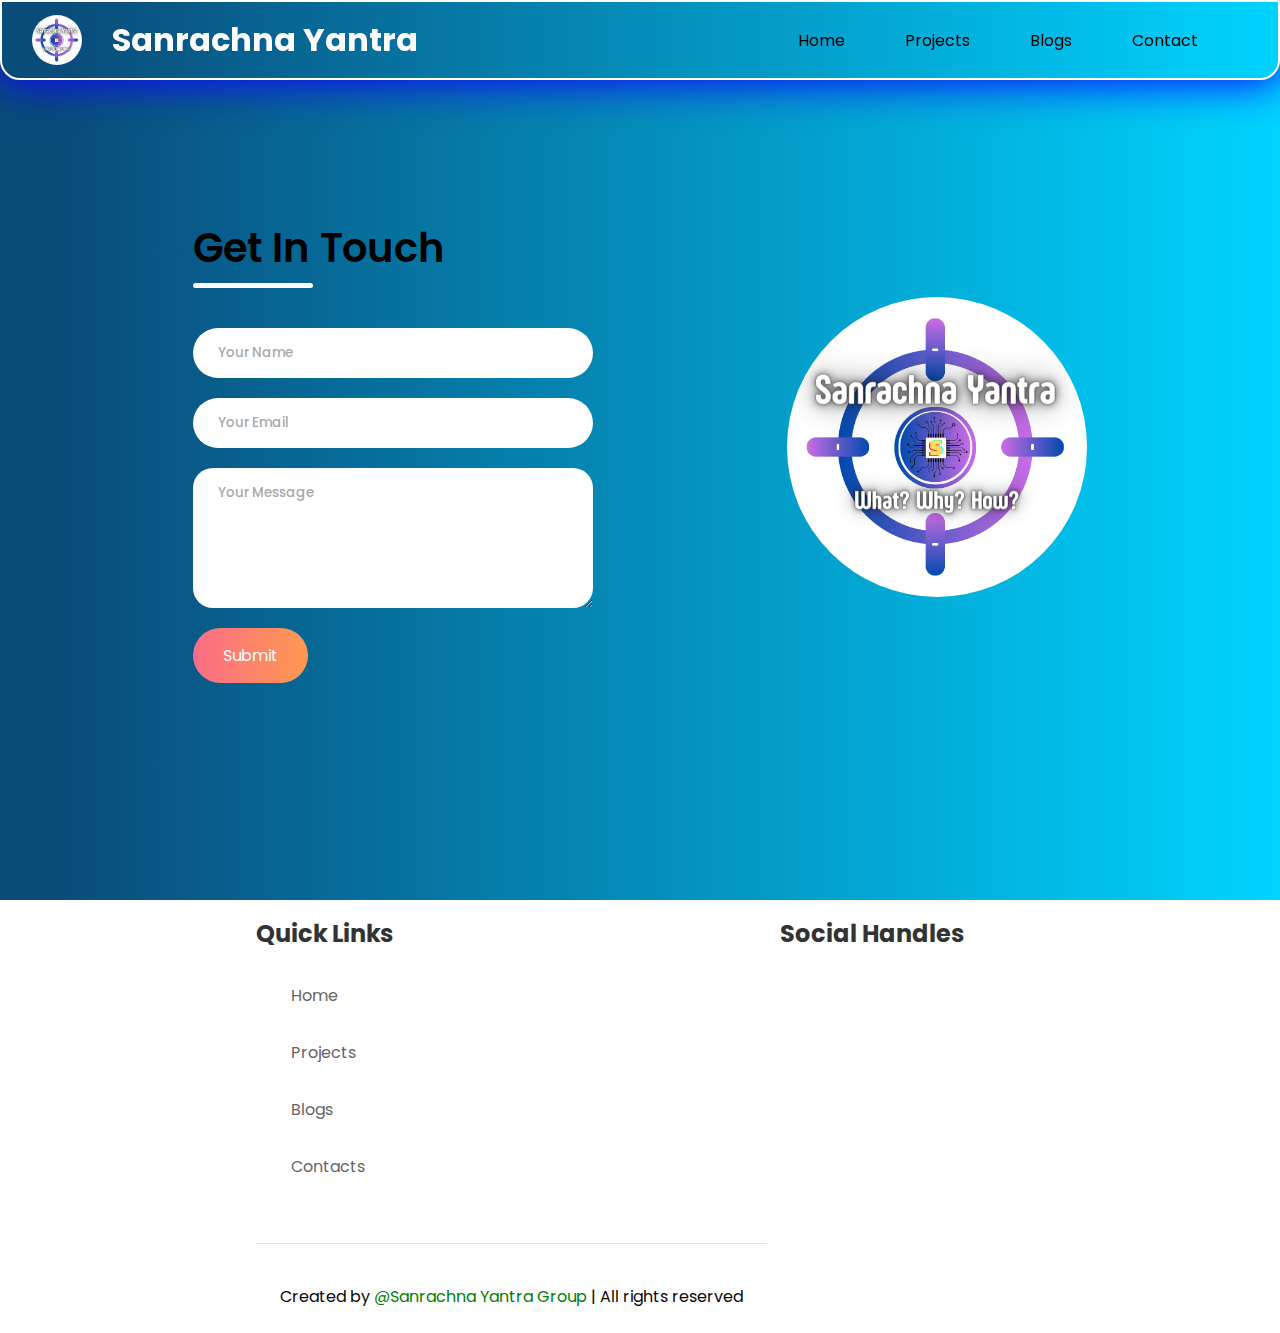
<file: contact.html>
<!DOCTYPE html>
<html lang="en">

<head>
    <meta charset="UTF-8">
    <meta name="viewport" content="width=device-width, initial-scale=1.0">
    <title>Contact Us</title>
    <link rel="stylesheet" href="contact.css">
    <link rel="stylesheet" href="styles.css">
</head>

<body>

    <!-- Navigation Section -->
    <nav>
        <ul class="sidebar">
            <li onclick=hideSidebar()><a href="#"><svg xmlns="http://www.w3.org/2000/svg" height="26"
                        viewBox="0 -960 960 960" width="26">
                        <path
                            d="m256-200-56-56 224-224-224-224 56-56 224 224 224-224 56 56-224 224 224 224-56 56-224-224-224 224Z" />
                    </svg></a></li>
            <li><a href="#home">Home</a></li>
            <li><a href="#projects">Projects</a></li>
            <li><a href="#blogs">Blogs</a></li>
            <li><a href="#">Contact</a></li>
        </ul>
        <ul>



            <!-- this will also serve as about button  -->
            <li class="logo" id="logo">
                <a href="#">
                    <img src="Sanrachna Yantra.png" alt="">
                </a>
                <h1>Sanrachna Yantra</h1>
            </li>
            <!--
            <div class="tooltip">click to know more about us</div>-->
            <!-- ----------------------------------------------------------------------------------------------------------------------------------- -->

            <li class="hideOnmobile"><a href="index.html"><span>Home</span></a></li>
            <li class="hideOnmobile"><a href="index.html#projects"><span>Projects</span></a></li>
            <li class="hideOnmobile"><a href="index.html"><span>Blogs</span></a></li>
            <li class="hideOnmobile"><a href="contact.html" style="margin-right: 50px;"><span>Contact</span></a></li>
            <li class="menu-btn" onclick=showSidebar()><a href="#"><svg xmlns="http://www.w3.org/2000/svg" height="26"
                        viewBox="0 -960 960 960" width="26">
                        <path d="M120-240v-80h720v80H120Zm0-200v-80h720v80H120Zm0-200v-80h720v80H120Z" />
                    </svg></a></li>
        </ul>
    </nav>

    <div id="contact-container" class="contact-container">
        <form action="https://api.web3forms.com/submit" method="POST" class="contact-left">
            <div class="contact-left-title">
                <h2>Get In Touch</h2>
                <hr>
            </div>
            <input type="hidden" name="access_key" value="8b583f97-d892-4012-95b4-d1477eed932a">
            <input type="text" name="name" placeholder="Your Name" class="contact-inputs" required>
            <input type="email" name="email" placeholder="Your Email" class="contact-inputs" required>
            <textarea name="message" placeholder="Your Message" class="contact-inputs" required></textarea>
            <button type="submit">Submit</button>
        </form>
        <div class="class-right">
            <img src="Sanrachna Yantra.png" alt="">
        </div>
    </div>

    <!-- Footer Section -->
    <section id="footer" class="footer">

        <div class="box-container">

            <div class="box">

                <h3>Quick Links</h3>
                <a href="index.html">Home</a>
                <a href="index.html#projects">Projects</a>
                <a href="index.html#blogs">Blogs</a>
                <a href="#contact-container">Contacts</a>

            </div>

            <div class="box">
                <h3>Social Handles</h3>

                <a href="#" target="_blank"><i class='bx bx-envelope'></i></i></a>
                <a href="#" target="_blank"><i class='bx bxl-instagram-alt'></i></a>
                <a href="#" target="_blank"><i class='bx bxl-facebook-square'></i></a>
                <a href="#" target="_blank"><i class='bx bxl-twitter'></i></a>

            </div>

            <div class="credit">Created by <span> @Sanrachna Yantra Group</span> | All rights reserved </div>
        </div>
    </section>


    <!-- functions for opening and closing sidebar  -->

    <script>
        function showSidebar() {
            const sidebar = document.querySelector('.sidebar')
            sidebar.style.display = 'flex'
        }

        function hideSidebar() {
            const sidebar = document.querySelector('.sidebar')
            sidebar.style.display = 'none'

        }
    </script>

</body>

</html>
</file>
<file: contact.css>
@import url(https://fonts.googleapis.com/css2?family=Poppins:wght@300;400;500;600;700;800;900&display=swap);
*{
    margin:0;
    padding:0;
    box-sizing:border-box;
    font-family:'poppins',sans-serif;
}
body{
    font-family:"Outfit";
    background: linear-gradient(#d5A3FF 0%, #77A5F8 100%);
}
.contact-container{
    height: 100vh;
    display:flex;
    align-items:center;
    justify-content:space-evenly;
}
.contact-left{
    display:flex;
    flex-direction: column;
    align-items:start;
    gap:20px;
}
.contact-left-title h2{
    font-weight:600;
    color:linear-gradient(270deg,#ff994f,#fa6d86);
    font-size:40px;
    margin-bottom: 5px;
}
.contact-left-title hr{
    border: none;
    width:120px;
    height:5px;
    background-color: #fff;
    border-radius:10px;
    margin-bottom: 20px;
}
.contact-inputs{
    width:400px;
    height:50px;
    border:none;
    outline:none;
    padding-left: 25px;
    font-weight: 500;
    color:#666;
    border-radius: 50px;
}
.contact-left textarea{
    height:140px;
    padding-top:15px;
    border-radius: 20px;
}
.contact-inputs:focus{
    border:2px solid #ff994f;
}
.contact-inputs::placeholder{
    color:#a9a9a9;
}
.contact-left button{
    display:flex;
    align-items:center;
    padding:15px 30px;
    font-size:16px;
    color:#fff;
    gap:10px;
    border:none;
    border-radius:50px;
    background:linear-gradient(270deg,#ff994f,#fa6d86);
    cursor:pointer;
}
.contact-left button img{
    height: 15px;
}

.class-right img{
    width: 300px;
    height: 300px;
    border-radius: 50%;
    object-fit: contain;
}

.class-right h2{
    margin-left: 0;
    margin-right: 30px;
    font-size: 50px;
    font-weight: 900;
}
/* RESPONSIVE DESIGN */

@media(max-width: 992px){
    .contact-container{
        height: auto;
        margin: 30px 30px;
        display: block;
    }
}

@media(max-width: 800px) {
    .contact-inputs{
        width: 80vw;
    }

    .contact-container{
        height: auto;
        margin: 30px 30px;
        display: block;
    }
    .class-right{
        margin-right: 10px;
    }
}

@media(max-width: 576px) {
    .contact-container{
        height: auto;
        margin: 30px 30px;
        display: block;
    }

    .class-right{
        margin-right: 10px;
    }
}
</file>
<file: styles.css>
@import url('https://fonts.googleapis.com/css2?family=Poppins:wght@300;400;500;600;700;800;900&display=swap');

body {
    background: rgb(2, 0, 36);
    background: linear-gradient(90deg, rgba(9, 75, 121, 1) 4%, rgba(0, 212, 255, 1) 100%);
    background-size: cover;
    background-repeat: no-repeat;
    font-family: 'Poppins', sans-serif;
    margin: 0;
    padding: 0;
}

/* styling nav bar elements  */

nav {
    width: 100%;
    height: 80px;
    background: linear-gradient(90deg, rgba(9, 75, 121, 1) 4%, rgba(0, 212, 255, 1) 100%);
    border: 2px solid white;
    display: flex;
    position: fixed;
    align-items: center;
    justify-content: center;
    box-shadow: 0 0 40px 3px rgb(13, 5, 255);
    border-bottom-left-radius: 20px;
    border-bottom-right-radius: 20px;
    z-index: 1;
}

nav img {
    height: 50px;
    width: 50px;
    border-radius: 50%;
    object-fit: cover;
}

nav ul {
    width: 100%;
    list-style: none;
    display: flex;
    justify-content: flex-end;
    align-items: center;
}

nav li {
    display: flex;
    align-items: center;
    justify-content: center;
    width: fit-content;
    height: 50px;
}

nav li h1 {
    color: #fff;
}

nav a {
    height: 100%;
    padding: 0 30px;
    text-decoration: none;
    display: flex;
    align-items: center;
    color: black;
}

nav a:hover {
    border-radius: 10px;
    background-color: #f0f0f0;
}

nav li:first-child {
    margin-right: auto;
}


/* giving hover effect to texts of navbar seperately */
.hideOnmobile a span {
    margin-top: 20px;
    margin-bottom: 20px;
    transition: 0.3s ease;
}

.hideOnmobile a:hover span {
    transform: scale(1.1);
    letter-spacing: .1rem;
    font-weight: bold;
}

/* styling logo  */

.logo a {
    font-size: 1.5rem;
    font-weight: bold;

}

.logo a:hover {
    background: transparent;

}

/* adding logo hover message  */

.tooltip {
    display: none;
    position: absolute;
    background-color: #f1f1f1;
    color: #080808;
    padding: 10px;
    border-radius: 10px;
    box-shadow: 0 2px 5px rgba(0, 0, 0, 0.2);
    border: 1px solid #ccc;
    max-width: 250px;
    top: 10px;
    left: 60px;
}

.tooltip::before {
    content: '';
    position: absolute;
    border-style: solid;
    border-width: 10px 10px 0px 10px;
    border-color: #f1f1f1 transparent transparent transparent;
    bottom: -10px;
    left: 10px;
}

#logo:hover+.tooltip {
    display: block;
}

/* hiding menu btn for bigger screens  */

.menu-btn {
    display: none;
}


/* styling sidebar  */

.sidebar {
    position: fixed;
    top: 0;
    right: 0;
    height: 100%;
    width: 250px;
    z-index: 999;
    backdrop-filter: blur(10px);
    background-color: rgba(255, 255, 255, 0.201);
    box-sizing: -10px 0 10px rgba(0, 0, 0, 0.1);
    display: none;
    flex-direction: column;
    align-items: flex-start;
    justify-content: flex-start;
    transition: 1s ease-out;
}

.sidebar li {
    width: 100%;
}


.sidebar a {
    width: 100%;
}

.header {
    text-align: center;
    margin-bottom: 50px;
}

.header img {
    width: 250px;
    height: 250px;
    margin-top: 180px;
    border-radius: 50%;
    box-shadow: 0 0 40px 10px #0ff;
}

.header h1 {
    color: #f5f5f5;
    font-size: 80px;
    font-weight: 600;
}

.header h2 {
    margin-top: -40px;
    color: #f5f5f5;
    font-size: 25px;
    font-weight: 600;
}

.header p {
    color: #f5f5f5;
    font-size: 15px;
}

.our-projects {
    margin-top: 50px;
    margin-bottom: 10px;
}

.our-projects h2 {
    color: #f5f5f5;
    font-size: 40px;
    font-weight: 800;
    text-align: center;
}

.our-projects-content {
    text-align: center;
}

.our-projects-content .big-wrappers {
    display: flex;
    justify-content: center;
}
.wrapper-3 {
    box-sizing: border-box;
    border-radius: 25px;
    margin: 10px 10px 10px 10px;
    display: inline-block;
    border: 2px solid #fff;
    border-radius: 20px;
    box-shadow: 0 0 10px 1px #fff;
    background: transparent;
    width: 640px;
    height: 540px;
    transition: all .3s ease-in-out;
}

.wrapper-3:hover {
    transform: translate3d(0px, -10px, 0px);
}

.wrapper-3 img {
    width: 610px;
    height: 320px;
    margin-top: 10px;
    border-radius: 15px;
}

.wrapper-3 a {
    color: #f0f0f0;
    font-size: 15px;
    display: flex;
    justify-content: flex-start;
    margin-left: 15px;
    text-decoration: none;
}

.wrapper-3 h3 {
    margin-top: 0;
    font-size: 25px;
    color: black;
}

.wrapper-3 li {
    display: flex;
    flex-direction: row;
    justify-content: space-between;
    margin-left: 15px;
    margin-right: 10px;
    bottom: 0;
    margin-bottom: 10px;
}

.wrapper-3 .developer-name {
    width: 200px;
    height: 60px;
    margin-top: 0;
}

.wrapper-3 .developer-name .below {
    position: absolute;
    bottom: 25px;
    left: 30px;
    color: #fff;
}

.wrapper-3 .visit-site-btn {
    height: 60px;
    box-sizing: border-box;
    border-radius: 10px;
    background-color: rgb(0, 157, 255);
    color: #fff;
    font-size: 20px;
    font-weight: 700;
    margin-right: 10px;
    margin-top: 0;
    transition: 0.3s ease-in-out;
}

.wrapper-3 .visit-site-btn:hover {
    color: rgb(0, 81, 255);
    background-color: #fff;
}

.small-wrappers {
    box-sizing: border-box;
    border-radius: 25px;
    margin: 50px 10px 100px 10px;
    display: inline-block;
    border: 2px solid #fff;
    border-radius: 20px;
    box-shadow: 0 0 10px 1px #fff;
    background: transparent;
    width: 320px;
    height: 380px;
    bottom: 0;
    transition: all .3s ease-in-out;
}

.small-wrappers:hover {
    transform: translate3d(0px, -10px, 0px);
}

.small-wrappers img {
    width: 305px;
    height: 160px;
    margin-top: 10px;
    border-radius: 15px;
}

.small-wrappers a {
    color: #f0f0f0;
    font-size: 12px;
    display: flex;
    justify-content: flex-start;
    margin-left: 15px;
    text-decoration: none;
}

.small-wrappers h3 {
    margin-top: 0;
    font-size: 20px;
    color: black;
}

.small-wrappers li {
    display: flex;
    flex-direction: row;
    justify-content: space-between;
    margin-left: 15px;
    margin-right: 10px;
    bottom: 0;
}

.small-wrappers .developer-name {
    width: 200px;
    height: 60px;
    margin-top: 0;
}

.small-wrappers .developer-name .below {
    position: absolute;
    bottom: 25px;
    left: 30px;
    color: #fff;
}

.small-wrappers .visit-site-btn {
    height: 60px;
    box-sizing: border-box;
    border-radius: 10px;
    background-color: rgb(0, 157, 255);
    color: #fff;
    font-size: 15px;
    font-weight: 700;
    margin-right: 10px;
    margin-bottom: 5px;
    transition: 0.3s ease-in-out;
}

.small-wrappers .visit-site-btn:hover {
    color: rgb(0, 81, 255);
    background-color: #fff;
}

.show-more-projects {
    background-color: rgb(0, 157, 255);
    color: #fff;
    font-size: 30px;
    font-weight: 600;
    box-sizing: border-box;
    padding: 5px 5px 5px 5px;
    border-radius: 10px;
    box-shadow: 0 0 10px 3px rgb(255, 255, 255);
    display: flex;
    justify-content: center;
    align-items: center;
    text-decoration: none;
    margin-left: 40%;
    margin-right: 40%;
    margin-bottom: 50px;
    transition: all 0.3s ease-in-out;
}

.show-more-projects:hover {
    transform: translate3d(0px, -10px, 0px);
    color: rgb(0, 81, 255);
    background-color: #fff;
}

/* Blog */

.blog-heading {
    font-size: 30px;
    font-weight: 600;
    color: #f0f0f0;
    text-align: center;
    margin-top: 100px;
}

#blog-container {
    display: flex;
    align-items: flex-start;
    justify-content: space-between;
    padding: 8vw;
}

#blog-container .blogs {
    width: 60%;
}

#blog-container .blogs img {
    width: 100%;
    border-radius: 20px;
}

#blog-container .blogs .post {
    margin-bottom: 60px;
}

#blog-container .blogs .post h3 {
    color: #080808;
    padding: 15px 0 10px 0;
}

#blog-container .blogs .post p {
    color: #1d1f22;
    padding: 20px;
}

#blog-container .blogs .post a {
    color: #fff;
    background-color: rgb(21, 21, 100);
    font-size: 0.9rem;
    text-decoration: none;
    padding: 13px 35px;
    border-radius: 5px;
    transition: 0.3s ease-in-out;
}

#blog-container .blogs .post a:hover {
    color: rgb(21, 21, 100);
    background-color: #fff;
    font-weight: 400;
}

#blog-container .cate {
    width: 30%;
}

#blog-container .cate h2 {
    padding-bottom: 7px;
}

#blog-container .cate a {
    text-decoration: none;
    color: #e1d7d7;
    font-weight: 500;
    line-height: 45px;
}

#blog-container .blogpost {
    width: 60%;
    margin: 0 auto;
}

#blog-container .blogpost p {
    text-align: justify;
    padding-bottom: 60px !important;
}


/* Footer Section */
.footer {
    background-color: white;
    font-family: Verdana, Geneva, Tahoma, sans-serif;

}

.footer .box-container {
    margin-left: 20%;
    display: flex;
    flex-wrap: wrap;
    gap: 1.5rem;
}

.footer .box-container .box {
    flex: 1 1 25rem;
}

.footer .box-container .box h3 {
    color: #333;
    font-size: 1.5rem;
    padding: 1rem 0;
}


.footer .box-container .box a {
    display: block;
    text-decoration: none;
    margin-left: 2.2rem;
    color: #666;
    font-size: 1rem;
    padding: 1rem 0;
    transition: .1s;
}


.footer .box-container .box a:hover {
    color: green;
    text-decoration: underline;
    transform: scale(1.1);
}

.footer .credit {
    text-align: center;
    padding: 1.5rem;
    margin-top: 1.5rem;
    padding-top: 2.5rem;
    font-size: 1rem;
    color: #080808;
    border-top: .1rem solid rgba(0, 0, 0, .1);
}

.footer .credit span {
    color: green;
}

/* ----------------------------------------------------------------media queries----------------------------------------------------------- */


/* hiding navbar btns and showing menu btn in smaller screens  */

@media(min-width:1390px) {
    .wrapper-3 {
        width: 540px;
        height: 440px;
    }

    .wrapper-3 img {
        width: 510px;
        height: 220px;
    }
}

@media(max-width: 1024px) {
    .wrapper-3 {
        width: 440px;
        height: 460px;
    }

    .wrapper-3 img {
        width: 410px;
        height: 220px;
    }

    .small-wrappers {
        margin-bottom: 0;
    }

    .show-more-projects {
        margin-top: 50px;
        font-size: 25px;
    }
}

@media(max-width: 768px) {

    .hideOnmobile {
        display: none;
    }

    .menu-btn {
        display: block;
    }

    .wrapper-3 {
        width: 340px;
        height: 380px;
    }

    .wrapper-3 img {
        width: 310px;
        height: 180px;
    }

    .wrapper-3 h3 {
        font-size: 20px;
        padding: 0 2px 0 2px;
    }

    .small-wrappers {
        width: 240px;
        height: 320px;
        margin-bottom: 0;
    }

    .small-wrappers img {
        width: 210px;
        height: 130px;
    }

    .small-wrappers h3 {
        font-size: 15px;
        padding: 0 2px 0 2px;
    }

    .show-more-projects {
        margin-top: 50px;
        font-size: 20px;
    }

}

@media(max-width: 450px) {
    .header img {
        width: 200px;
        height: 200px;
    }

    .header h1 {
        font-size: 50px;
    }
    
    .big-wrappers {
        margin: 50px 0px 0px 0px;
        display: flex;
        flex-wrap: wrap;
    }
    
    .wrapper-3,
    .small-wrappers {
        width: 240px;
        height: 320px;
        margin-bottom: 30px;
    }

    .wrapper-3 img,
    .small-wrappers img {
        width: 210px;
        height: 130px;
    }

    .wrapper-3 h3,
    .small-wrappers h3 {
        font-size: 15px;
        padding: 0 2px 0 2px;
    }

    .small-wrappers {
        margin-top: 0;
        margin-bottom: 30px;
    }

    .show-more-projects {
        font-size: 10px;
    }

    nav li h1 {
        font-size: 18px;
    }

    #blog-container {
        flex-direction: column;
    }

    #blog-container .blogs,
    #blog-container .cate {
        width: 100%;
    }
}

/* making sidebar cover full screen*/

@media(max-width: 476px) {
    .our-projects {
        display: block;
    }

    .sidebar {
        width: 100%;
    }

}

/* resizing logo text  */

@media screen and (max-width: 512px) {
    .our-projects {
        display: block;
    }

    .logo a {
        font-size: 1rem;
    }

    #tooltip {
        display: none;
    }

}
</file>
